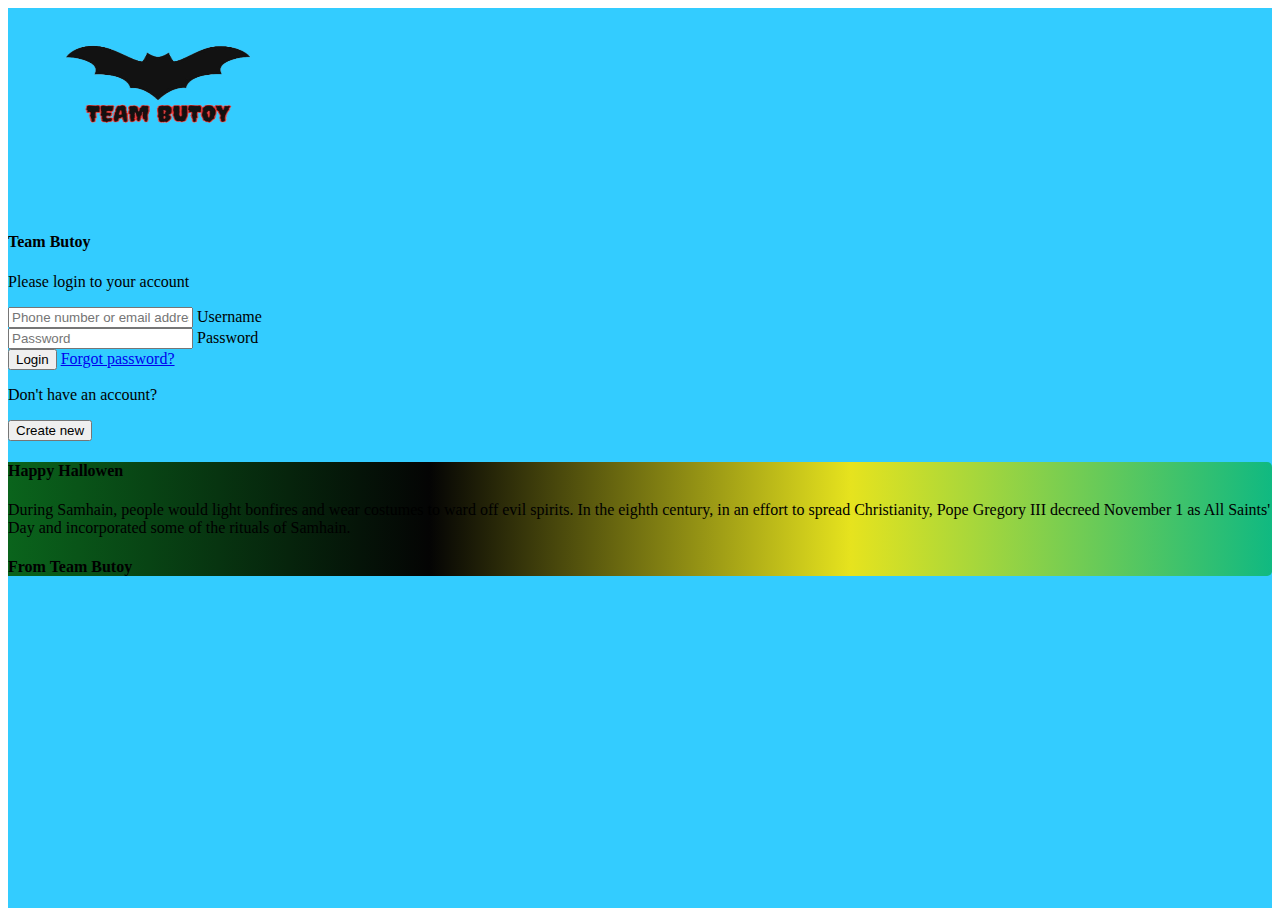
<file: client/index.html>
<!DOCTYPE html>
<html lang="en">
	<head>
		<meta charset="UTF-8" />
		<meta name="viewport" content="width=device-width, initial-scale=1.0" />
		<link
			href="https://cdn.jsdelivr.net/npm/bootstrap@5.0.2/dist/css/bootstrap.min.css"
			rel="stylesheet"
			integrity="sha384-EVSTQN3/azprG1Anm3QDgpJLIm9Nao0Yz1ztcQTwFspd3yD65VohhpuuCOmLASjC"
			crossorigin="anonymous"
		/>
		<link rel="stylesheet" href="index.css" />
		<title>Document</title>
	</head>

	<body>
		<section
			class="h-100 gradient-form"
			style="background-color: #33ccff; overflow: hidden"
		>
			<div class="container py-2 h-100">
				<div class="row d-flex justify-content-center align-items-center h-100">
					<div class="col-xl-10">
						<div class="card rounded-3 text-black">
							<div class="row g-0">
								<div class="col-lg-6">
									<div class="card-body p-md-3 mx-md-4">
										<div class="text-center">
											<img
												src="img/BUTUYI.png"
												style="width: 300px"
												height="200px"
											/>
											<h4 class="mt-1 mb-5 pb-1">Team Butoy</h4>
										</div>

										<form>
											<p>Please login to your account</p>

											<div class="form-outline mb-4">
												<input
													type="email"
													id="form2Example11"
													class="form-control"
													placeholder="Phone number or email address"
												/>
												<label class="form-label" for="form2Example11"
													>Username</label
												>
											</div>

											<div class="form-outline mb-4">
												<input
													type="password"
													id="form2Example22"
													class="form-control"
													placeholder="Password"
												/>
												<label class="form-label" for="form2Example22"
													>Password</label
												>
											</div>

											<div class="text-center pt-1 mb-5 pb-1 d-flex">
												<button
													class="btn btn-primary btn-block fa-lg gradient-custom-4 mb-3 me-auto"
													type="button"
												>
													Login
												</button>
												<a class="text-muted" href="#!">Forgot password?</a>
											</div>

											<div
												class="d-flex align-items-center justify-content-center pb-4"
											>
												<p class="mb-0 me-2">Don't have an account?</p>
												<button type="button" class="btn btn-outline-success">
													Create new
												</button>
											</div>
										</form>
									</div>
								</div>
								<div
									class="col-lg-6 d-flex align-items-center gradient-custom-2"
								>
									<div
										class="text-white px-3 py-4 p-md-5 mx-md-4 justify-content-center text-center"
									>
										<h4 class="mb-4">Happy Hallowen</h4>
										<p class="small mb-0">
											During Samhain, people would light bonfires and wear
											costumes to ward off evil spirits. In the eighth century,
											in an effort to spread Christianity, Pope Gregory III
											decreed November 1 as All Saints' Day and incorporated
											some of the rituals of Samhain.
										</p>
										<h4 class="mt-5">From Team Butoy</h4>
									</div>
								</div>
							</div>
						</div>
					</div>
				</div>
			</div>
		</section>

		<script
			src="https://cdn.jsdelivr.net/npm/bootstrap@5.0.2/dist/js/bootstrap.bundle.min.js"
			integrity="sha384-MrcW6ZMFYlzcLA8Nl+NtUVF0sA7MsXsP1UyJoMp4YLEuNSfAP+JcXn/tWtIaxVXM"
			crossorigin="anonymous"
		></script>
	</body>
</html>
</file>
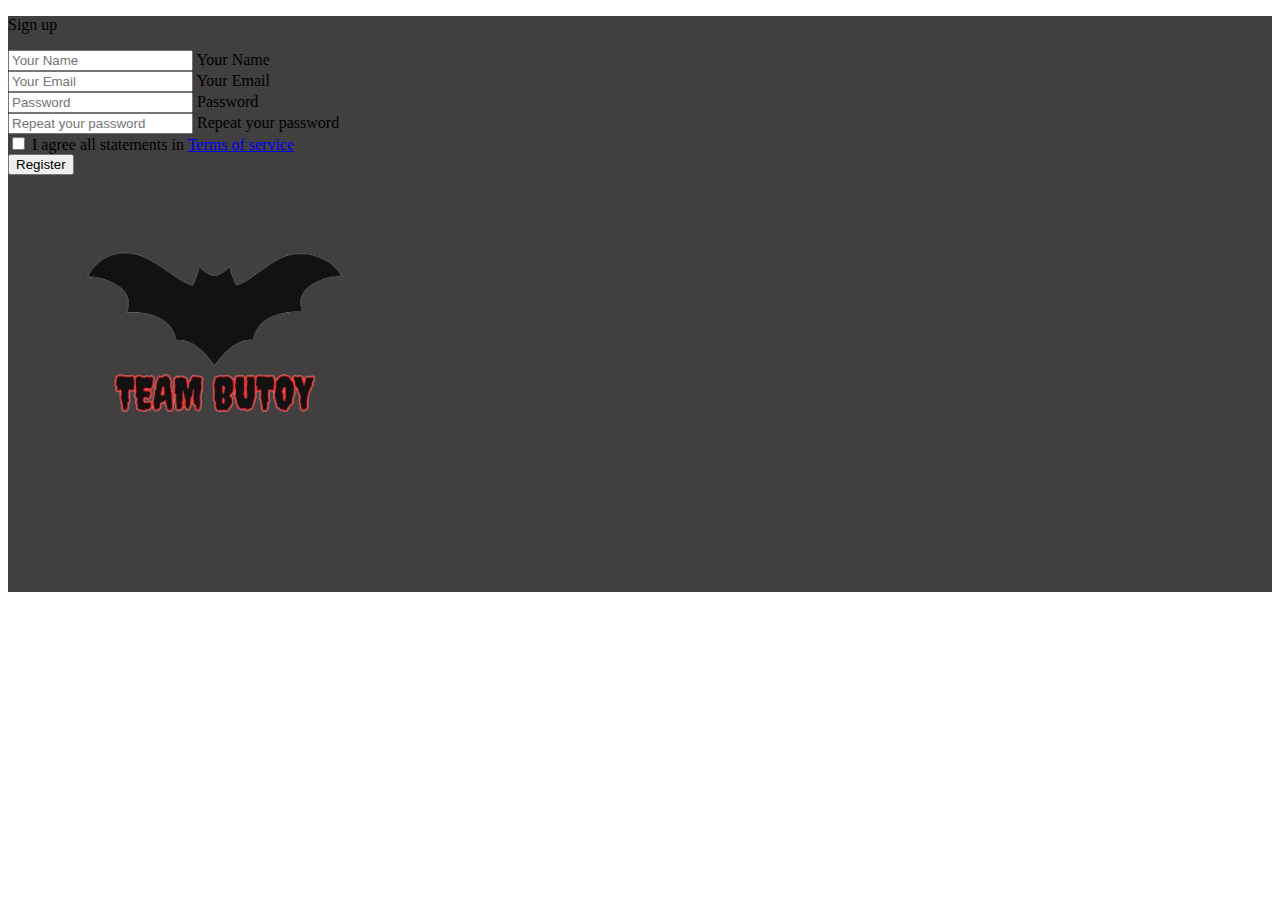
<file: client/register.html>
<!DOCTYPE html>
<html lang="en">
	<head>
		<meta charset="UTF-8" />
		<meta name="viewport" content="width=device-width, initial-scale=1.0" />
		<link
			href="https://cdn.jsdelivr.net/npm/bootstrap@5.0.2/dist/css/bootstrap.min.css"
			rel="stylesheet"
			integrity="sha384-EVSTQN3/azprG1Anm3QDgpJLIm9Nao0Yz1ztcQTwFspd3yD65VohhpuuCOmLASjC"
			crossorigin="anonymous"
		/>
		<link rel="stylesheet" href="index.css" />
		<title>Document</title>
	</head>

	<body>
		<section class="vh-100" style="background-color: #413f3f">
			<div class="container h-100">
				<div class="row d-flex justify-content-center align-items-center h-100">
					<div class="col-lg-12 col-xl-11">
						<div class="card text-black" style="border-radius: 25px">
							<div class="card-body p-md-2">
								<div class="row justify-content-center">
									<div class="col-md-10 col-lg-6 col-xl-5 order-2 order-lg-1">
										<p class="text-center h1 fw-bold mb-5 mx-1 mx-md-4 mt-4">
											Sign up
										</p>

										<form class="mx-1 mx-md-4">
											<div class="d-flex flex-row align-items-center mb-4">
												<i class="fas fa-user fa-lg me-3 fa-fw"></i>
												<div class="form-outline flex-fill mb-0">
													<input
														type="text"
														id="form3Example1c"
														class="form-control"
														placeholder="Your Name"
													/>
													<label class="form-label" for="form3Example1c"
														>Your Name</label
													>
												</div>
											</div>

											<div class="d-flex flex-row align-items-center mb-4">
												<i class="fas fa-envelope fa-lg me-3 fa-fw"></i>
												<div class="form-outline flex-fill mb-0">
													<input
														type="email"
														id="form3Example3c"
														class="form-control"
														placeholder="Your Email"
													/>
													<label class="form-label" for="form3Example3c"
														>Your Email</label
													>
												</div>
											</div>

											<div class="d-flex flex-row align-items-center mb-4">
												<i class="fas fa-lock fa-lg me-3 fa-fw"></i>
												<div class="form-outline flex-fill mb-0">
													<input
														type="password"
														id="form3Example4c"
														class="form-control"
														placeholder="Password"
													/>
													<label class="form-label" for="form3Example4c"
														>Password</label
													>
												</div>
											</div>

											<div class="d-flex flex-row align-items-center mb-4">
												<i class="fas fa-key fa-lg me-3 fa-fw"></i>
												<div class="form-outline flex-fill mb-0">
													<input
														type="password"
														id="form3Example4cd"
														class="form-control"
														placeholder="Repeat your password"
													/>
													<label class="form-label" for="form3Example4cd"
														>Repeat your password</label
													>
												</div>
											</div>

											<div
												class="form-check d-flex justify-content-center mb-5"
											>
												<input
													class="form-check-input me-2"
													type="checkbox"
													value=""
													id="form2Example3c"
												/>
												<label class="form-check-label" for="form2Example3"
													>I agree all statements in
													<a href="#!">Terms of service</a>
												</label>
											</div>

											<div
												class="d-flex justify-content-center mx-4 mb-3 mb-lg-4"
											>
												<button type="button" class="btn btn-primary btn-lg">
													Register
												</button>
											</div>
										</form>
									</div>
									<div
										class="col-md-10 col-lg-6 col-xl-7 d-flex align-items-center order-1 order-lg-2"
									>
										<img src="img/BUTUYI.png" class="img-fluid" />
									</div>
								</div>
							</div>
						</div>
					</div>
				</div>
			</div>
		</section>

		<script src="https://cdn.jsdelivr.net/npm/bootstrap@5.0.2/dist/js/bootstrap.bundle.min.js"></script>
	</body>
</html>
</file>
<file: client/index.css>
.gradient-custom-2 {
	/* fallback for old browsers */
	background: #000000;

	/* Chrome 10-25, Safari 5.1-6 */
	background: -webkit-linear-gradient(
		to right,
		#0d9025,
		#087f88,
		#ff0000,
		#b44593
	);

	/* W3C, IE 10+/ Edge, Firefox 16+, Chrome 26+, Opera 12+, Safari 7+ */
	background: linear-gradient(to right, #0a641c, #040404, #e6e31e, #10b981);
}

@media (min-width: 768px) {
	.gradient-form {
		height: 100vh !important;
	}
}

@media (min-width: 769px) {
	.gradient-custom-2 {
		border-top-right-radius: 0.3rem;
		border-bottom-right-radius: 0.3rem;
	}
}
</file>
